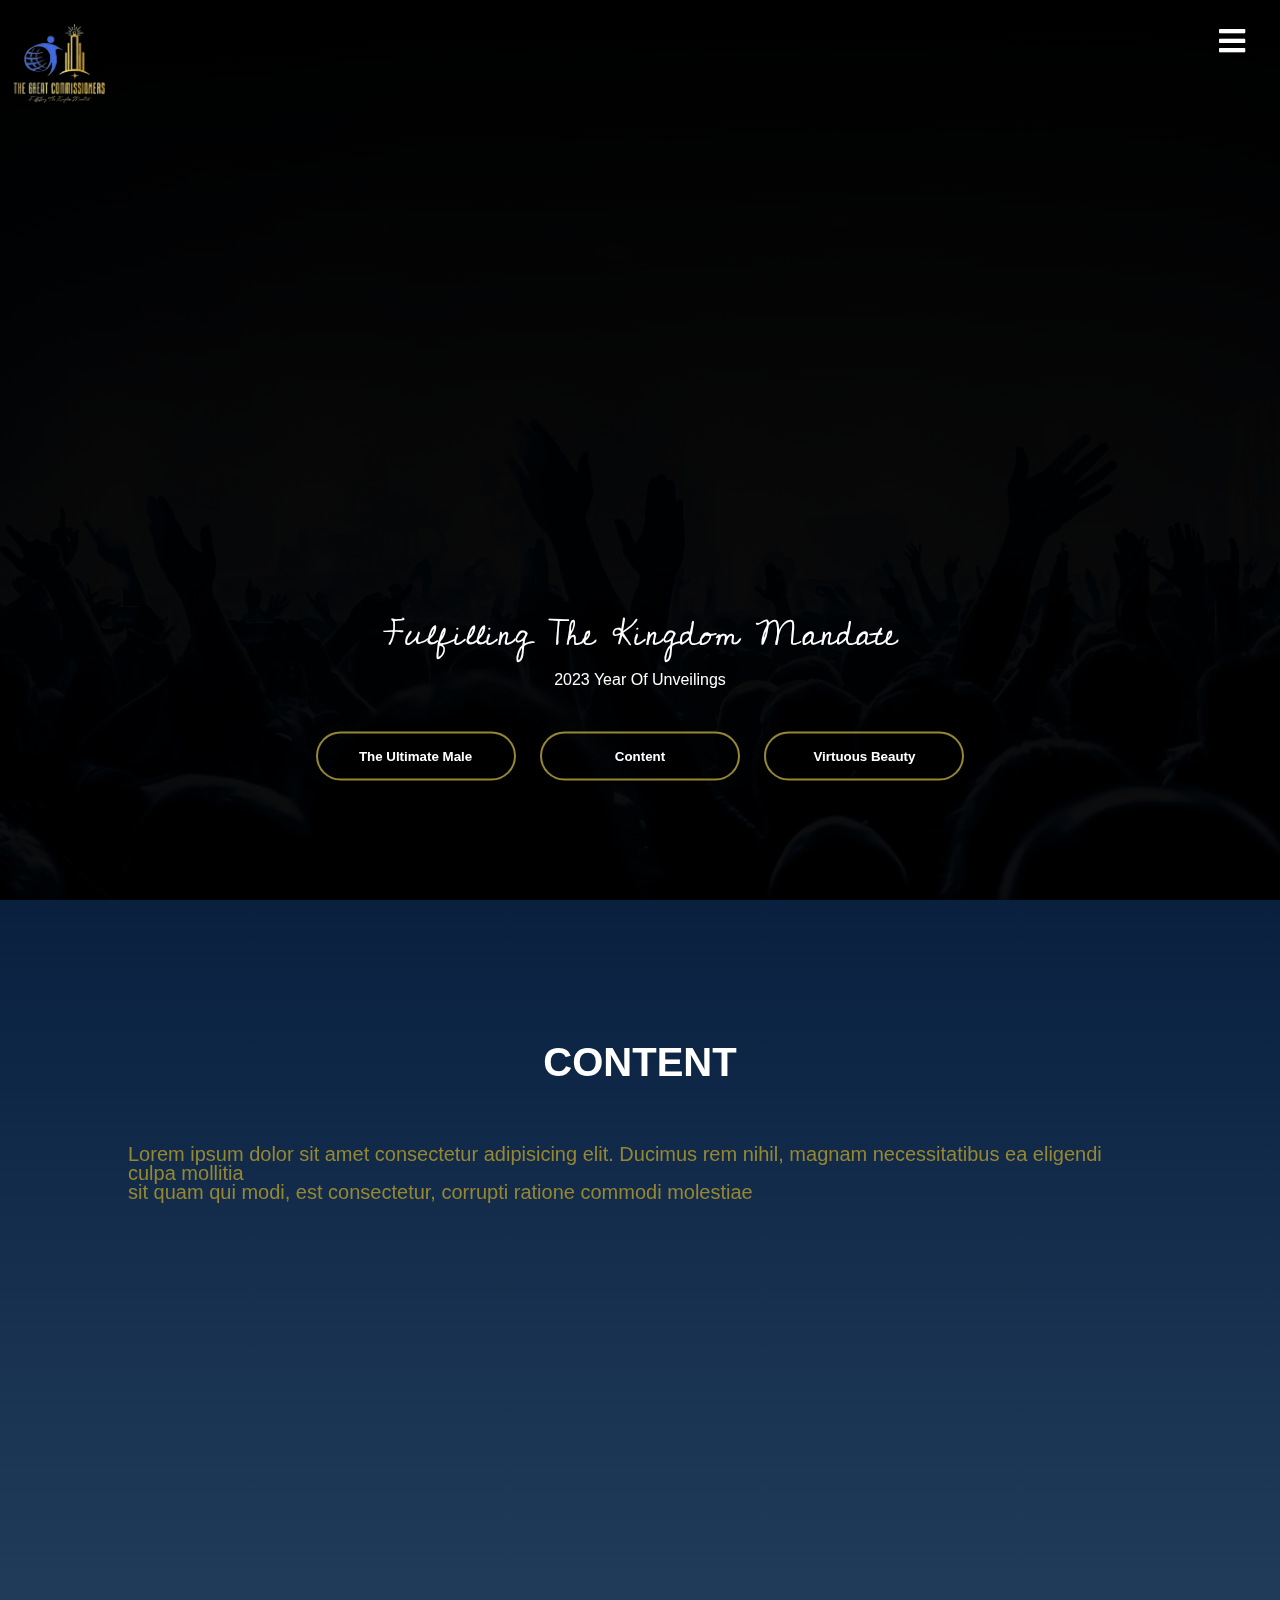
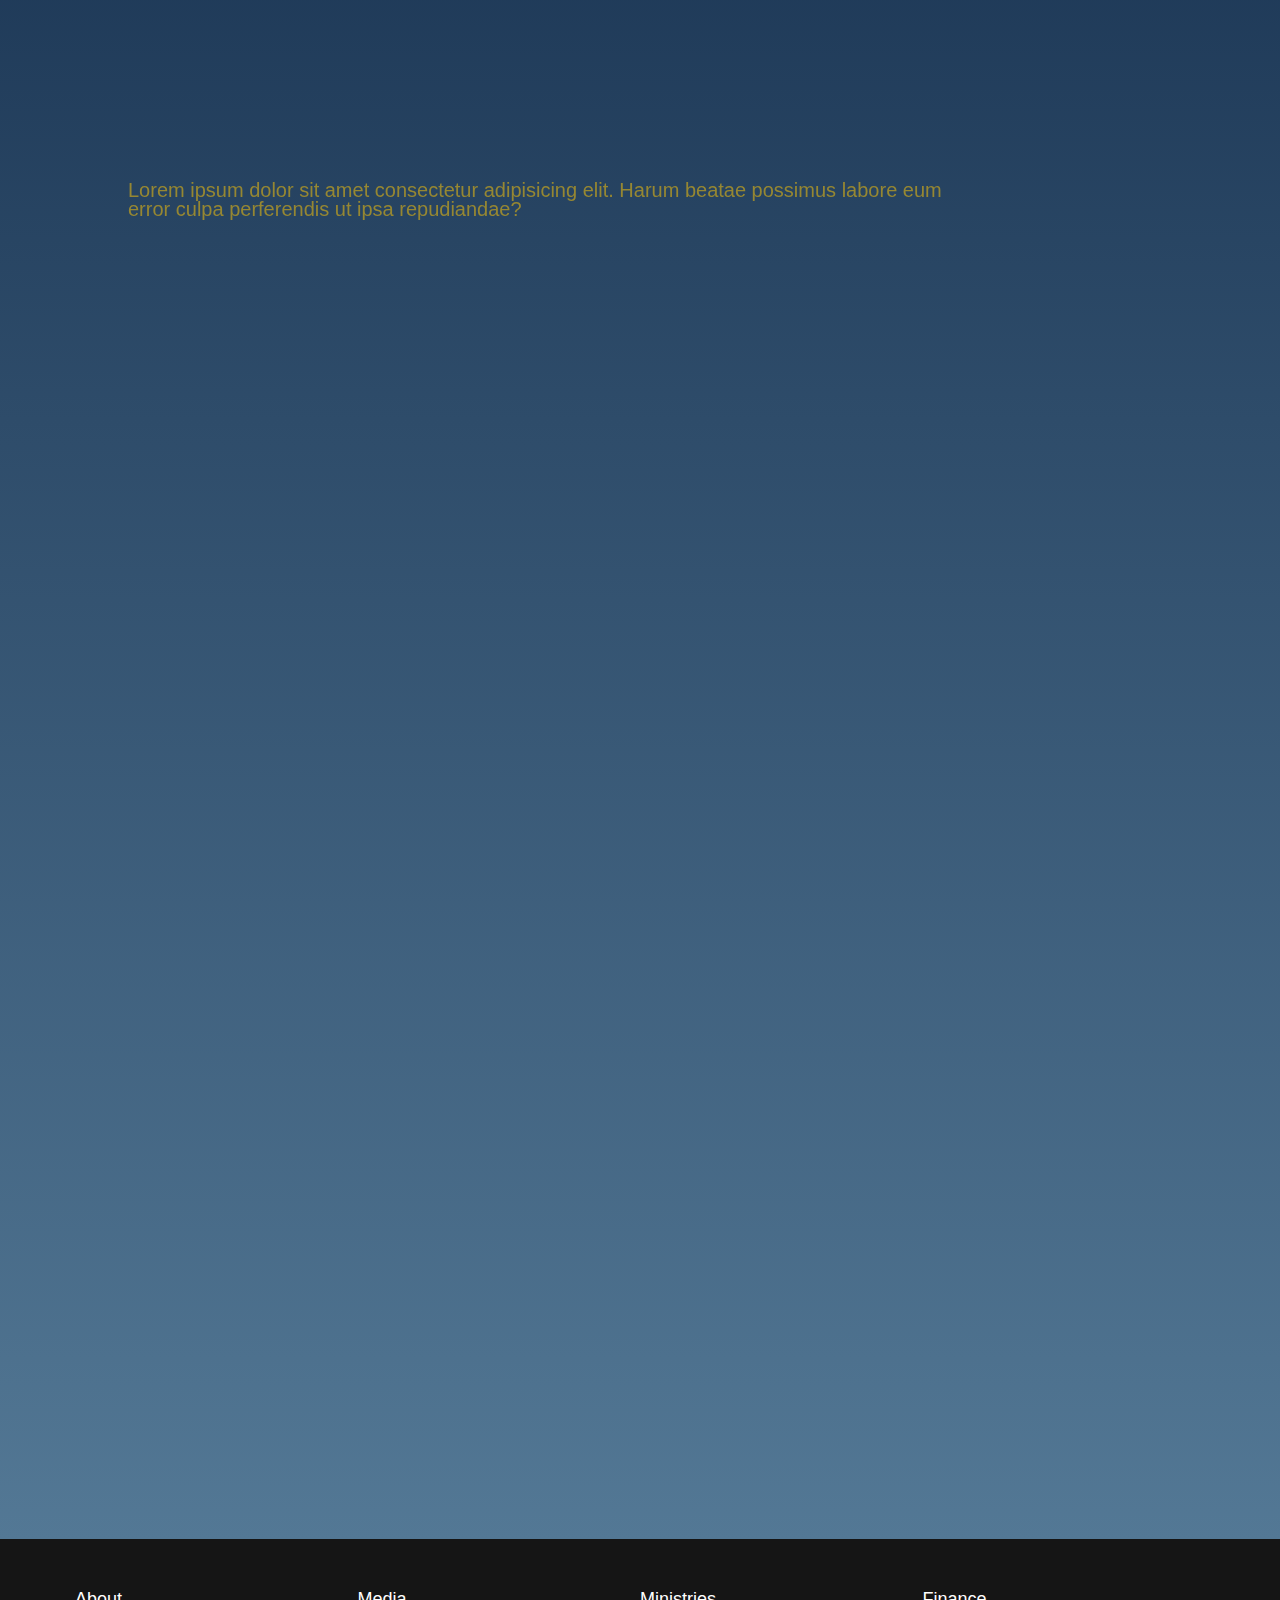
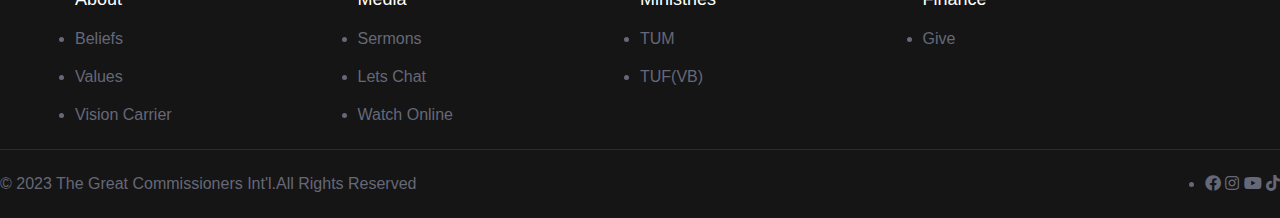
<file: index.html>
<!DOCTYPE html>
<html lang="en">
	<head>
		<meta charset="UTF-8" />
		<meta
			name="viewport"
			content="width=device-width, user-scalable=no, initial-scale=1.0, maximum-scale=1.0, minimum-scale=1.0"
		/>
		<meta http-equiv="X-UA-Compatible" content="ie=edge" />
		<title>The Great Commissioners Int'l</title>
		<link
			rel="stylesheet"
			href="https://cdnjs.cloudflare.com/ajax/libs/font-awesome/5.10.2/css/all.css"
		/>
		<link rel="stylesheet" href="styles.css" />
		<link href="https://fonts.googleapis.com/css2?family=Cedarville+Cursive&display=swap" rel="stylesheet">
		<link href="https://fonts.googleapis.com/css2?family=Cedarville+Cursive&family=Roboto:wght@300&display=swap" rel="stylesheet">	
	</head>
	<body>
		<header>
            <div class="hamburger">
				<i class="fas fa-bars"></i>
			</div>
			<nav class="nav">
				<ul class="nav-list">
					<li class="nav-item">
						<a class="nav-link current" href="#home">
							<span class="eyecon"><i class="fas fa-home"></i></span> Home
						</a>
					</li>
					<li class="nav-item">
						<a class="nav-link" href="about.html">
							<span class="eyecon"><i class="fas fa-address-card"></i></span> About
						</a>
					</li>
					<li class="nav-item">
						<a class="nav-link" href="GenM.html">
							<span class="eyecon"><i class='fa fa-male' style='color:#998b33'></i></span> Manji Mubita
						</a>
					</li>
					<li class="nav-item">
						<a class="nav-link" href="#gallery">
							<span class="eyecon"><i class='fa fa-image' style='color: white'></i></i></span> Content
						</a>
					</li>
					<li class="nav-item">
						<a class="nav-link" href="#">
							<span class="eyecon"><i class='fas fa-money-check-alt'></i></span> Partner
						</a>
					</li>
					<li class="nav-item">
						<a class="nav-link" href="ResContact.html">
							<span class="eyecon"><i class="fas fa-envelope"></i></span>  Contact
						</a>
					</li>
					
					
				</ul>
			</nav>
		</header>
			
		
<main>
	<div class="zoom">
				<!-- Main content simulation -->
			
				<img src="logo.png" class="logo">
		<section id="home">
			<div class="text">
				<p class="one">Fulfilling The Kingdom Mandate </p>
				<p>2023 Year Of Unveilings</p>
			
				<div>
					<button onclick="document.location='TUM.html'" type="button"> <span class="three"></span> The Ultimate Male</button>
					<button onclick="document.location='#gallery'" type="button"> <span class="three"></span> Content</button>
					<button onclick="document.location='VB.html'" type="button"> <span class="three"></span> Virtuous Beauty</button>
				</div>
			</div>
		</section>
						
		<section id="gallery">
			<div class="Gallery">
				<h1>CONTENT</h1>
				<p>Lorem ipsum dolor sit amet consectetur adipisicing elit. Ducimus rem nihil, magnam necessitatibus ea eligendi culpa mollitia <br> sit quam qui modi, est consectetur, corrupti ratione commodi molestiae </p>
				<div class="row">
					<div class="col">
						<div class="first-m">
							<iframe width="100%" height="100%" src="https://www.youtube.com/embed/ZSRsNsVgYYg" title="YouTube video player" frameborder="0" allow="accelerometer; autoplay; clipboard-write; encrypted-media; gyroscope; picture-in-picture; web-share" allowfullscreen></iframe>
							<p>Lorem ipsum dolor sit amet consectetur adipisicing elit. Harum beatae possimus labore eum <br> error culpa perferendis ut ipsa repudiandae? </p>
						</div>
						<p>Lorem ipsum dolor sit amet consectetur adipisicing elit. Harum beatae possimus labore eum <br> error culpa perferendis ut ipsa repudiandae? </p>
						
						<div class="second-m">
							<iframe width="100%" height="100%" src="https://www.youtube.com/embed/Rv_IBsKyOYw" title="YouTube video player" frameborder="0" allow="accelerometer; autoplay; clipboard-write; encrypted-media; gyroscope; picture-in-picture; web-share" allowfullscreen></iframe> 
							<p>Lorem ipsum dolor sit amet consectetur adipisicing elit. Harum beatae possimus labore eum <br> error culpa perferendis ut ipsa repudiandae? </p>
						</div>
						<div class="third-m">
							<iframe width="100%" height="100%" src="https://www.youtube.com/embed/Hd9tVRfT8n0" title="YouTube video player" frameborder="0" allow="accelerometer; autoplay; clipboard-write; encrypted-media; gyroscope; picture-in-picture; web-share" allowfullscreen></iframe>
							<p>Lorem ipsum dolor sit amet consectetur adipisicing elit. Harum beatae possimus labore eum <br> error culpa perferendis ut ipsa repudiandae? </p>
						</div>
					</div>
				</div>
					
				
			</div>
		</section>
			
	</div>
	<footer class="footer">
		<div class="footer_container">
			<div class="footer-top">
				<div>
					<h6 class="footer-title">About</h6>
					<ul class="footer-list">
						<li class="footer-list-item">
							<a href="" class="footer-list-link">Beliefs</a>
						</li>
						<li class="footer-list-item">
							<a href="" class="footer-list-link"> Values</a>
						</li>
						<li class="footer-list-item">
							<a href="" class="footer-list-link"> Vision Carrier</a>
						</li>
					</ul>
				</div>
				<div>
					<h6 class="footer-title">Media</h6>
					<ul class="footer-list">
						<li class="footer-list-item">
							<a href="" class="footer-list-link">Sermons</a>
						</li>
						<li class="footer-list-item">
							<a href="" class="footer-list-link"> Lets Chat</a>
						</li>
						<li class="footer-list-item">
							<a href="" class="footer-list-link"> Watch Online</a>
						</li>
					</ul>
				</div>
				<div>
					<h6 class="footer-title">Ministries</h6>
					<ul class="footer-list">
						<li class="footer-list-item">
							<a href="" class="footer-list-link">TUM</a>
						</li>
						<li class="footer-list-item">
							<a href="" class="footer-list-link"> TUF(VB)</a>
						</li>
					</ul>
				</div>
				<div>
					<h6 class="footer-title">Finance</h6>
					<ul class="footer-list">
						<li class="footer-list-item">
							<a href="" class="footer-list-link">Give </a>
						</li>
					</ul>
				</div>
			</div>
		</div>
		<hr class="footer-divider">
		<div class="footer-bottom">
			<span class="copyright">&copy; 2023 The Great Commissioners Int'l.All Rights Reserved</span>
			<ul class="footer-list footer-list-bottom">
				<li class="footer-list-item">
					<a href="#" class="footer-list-link">
						<i class="fab fa-facebook logos"></i>
						<i class="fab fa-instagram logos"></i>
						<i class="fab fa-youtube logos"></i>
						<i class="fab fa-tiktok logos"></i>
					</a>
				</li>
			</ul>

		</div>
	</footer>				  
</main>
					   
					


                
				<!-- Main content simulation end -->
	
		
		<script src="script.js"></script>
	</body>
</html>
</file>
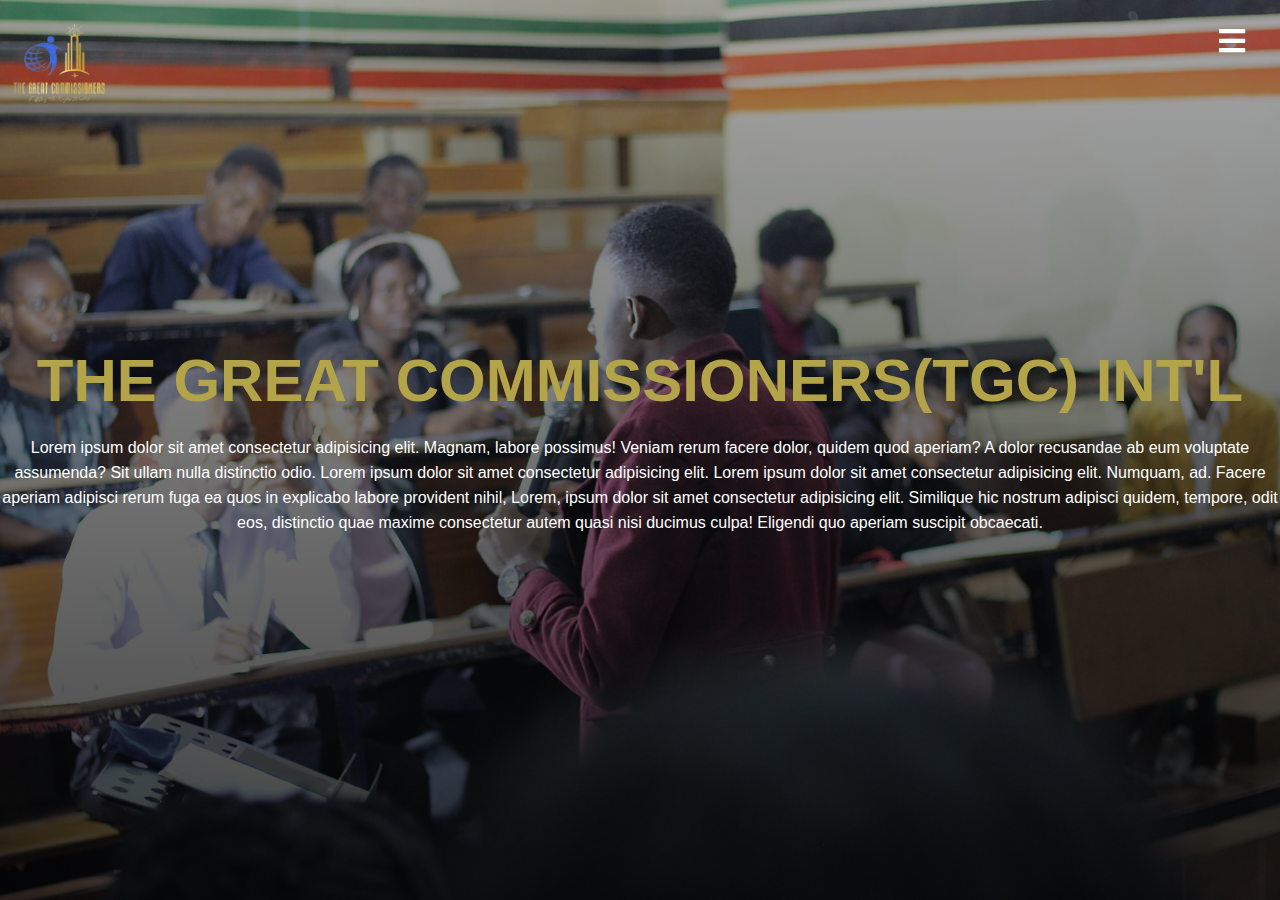
<file: about.html>
<!DOCTYPE html>
<html lang="en">
<head>
    <meta charset="UTF-8">
    <meta http-equiv="X-UA-Compatible" content="IE=edge">
    <meta name="viewport" content="width=device-width, initial-scale=1.0">
    <title>About TGC</title>
    <link
			rel="stylesheet"
			href="https://cdnjs.cloudflare.com/ajax/libs/font-awesome/5.10.2/css/all.css"
		/>
    <link rel="stylesheet" href="about.css">
</head>
<body>
    <header>
        <header>
            <div class="hamburger">
				<i class="fas fa-bars"></i>
			</div>
			<nav class="nav">
				<ul class="nav-list">
					<li class="nav-item">
						<a class="nav-link current" href="index.html#home">
							<span><i class="fas fa-home"></i></span> Home
						</a>
					</li>
					<li class="nav-item">
						<a class="nav-link" href="about.html">
							<span><i class="fas fa-address-card"></i></span> About
						</a>
					</li>
					<li class="nav-item">
						<a class="nav-link" href="GenM.html">
							<span><i class='fa fa-male' style='color:#998b33'></i></span> General Manji
						</a>
					</li>
					<li class="nav-item">
						<a class="nav-link" href="index.html#gallery">
							<span><i class='fa fa-image' style='color: white'></i></i></span> Content
						</a>
					</li>
					<li class="nav-item">
						<a class="nav-link" href="#">
							<span><i class='fas fa-money-check-alt'></i></span> Partner
						</a>
					</li>
					<li class="nav-item">
						<a class="nav-link" href="ResContact.html">
							<span><i class="fas fa-envelope"></i></span>  Contact
						</a>
					</li>
					
				</ul>
			</nav>
		</header>
		<img src="logo.png" class="logo">

    </div>
    <section class="tum">
        <div class="content">
            <h1> The Great Commissioners(TGC) Int'l</h1>
            <p>Lorem ipsum dolor sit amet consectetur adipisicing elit. Magnam, labore possimus! Veniam rerum facere dolor, quidem quod aperiam? A dolor recusandae ab eum voluptate assumenda? Sit ullam nulla distinctio odio.
                Lorem ipsum dolor sit amet consectetur adipisicing elit. Lorem ipsum dolor sit amet consectetur adipisicing elit. Numquam, ad. Facere aperiam adipisci rerum fuga ea quos in explicabo labore provident nihil, Lorem, ipsum dolor sit amet consectetur adipisicing elit. Similique hic nostrum adipisci quidem, tempore, odit eos, distinctio quae maxime consectetur autem quasi nisi ducimus culpa! Eligendi quo aperiam suscipit obcaecati. 
            </p>
            
        </div>   
    </section>
    
                <script src="script.js"></script>
</body>                      
</html>
</file>
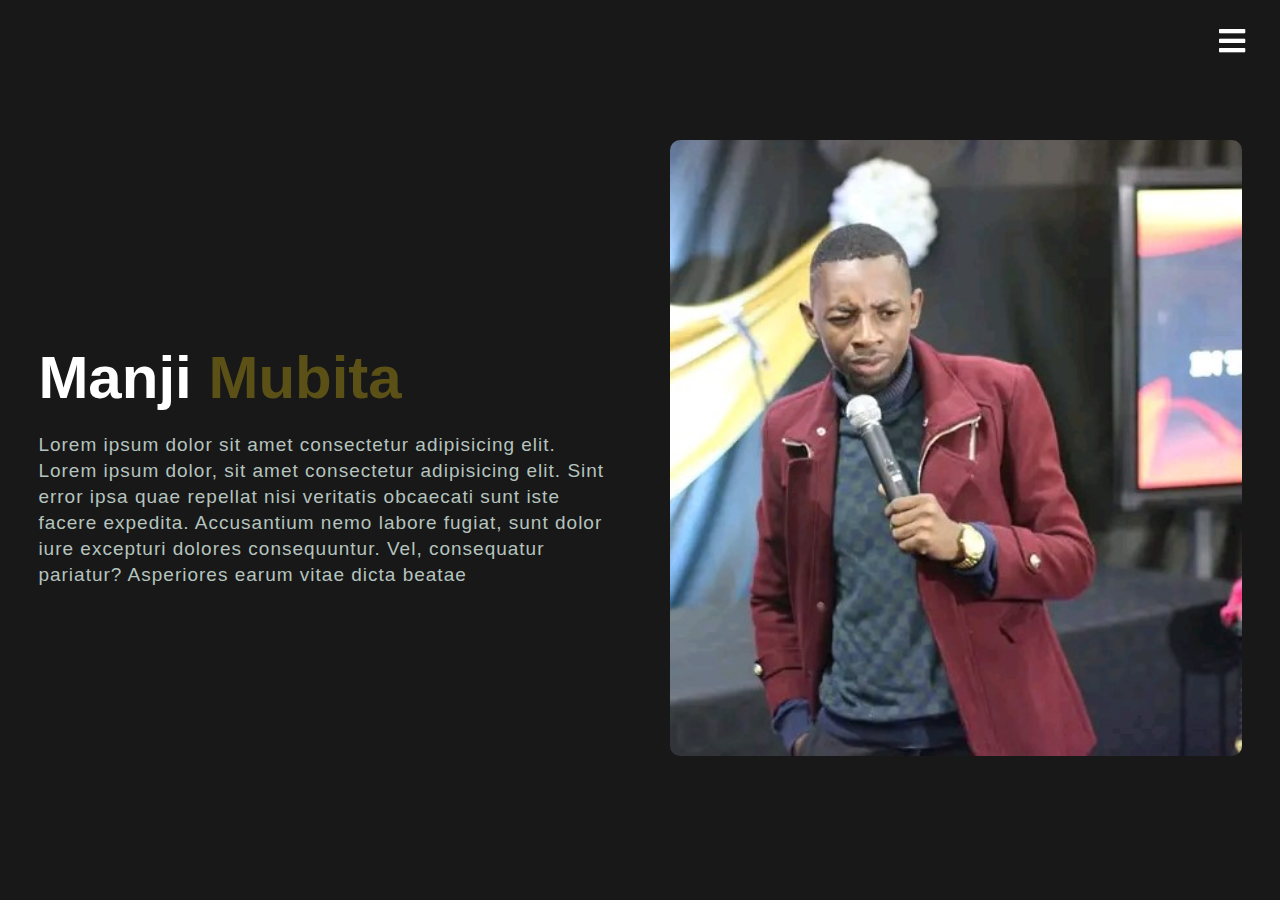
<file: GenM.html>
<!DOCTYPE html>
<html lang="en">
<head>
    <meta charset="UTF-8">
    <meta http-equiv="X-UA-Compatible" content="IE=edge">
    <meta name="viewport" content="width=device-width, initial-scale=1.0">
    <title>Manji Mubita</title>
    <link
			rel="stylesheet"
			href="https://cdnjs.cloudflare.com/ajax/libs/font-awesome/5.10.2/css/all.css"
		/>
    <link rel="stylesheet" href="Gstyles.css">
</head>
<body>
    <header>
        <div class="hamburger">
            <i class="fas fa-bars"></i>
        </div>
        <nav class="nav">
            <ul class="nav-list">
                <li class="nav-item">
                    <a class="nav-link current" href="index.html#home">
                        <span><i class="fas fa-home"></i></span> Home
                    </a>
                </li>
                <li class="nav-item">
                    <a class="nav-link" href="about.html">
                        <span><i class="fas fa-address-card"></i></span> About
                    </a>
                </li>
                <li class="nav-item">
                    <a class="nav-link" href="GenM.html">
                        <span><i class='fa fa-male' style='color:#998b33'></i></span> General Manji
                    </a>
                </li>
                <li class="nav-item">
                    <a class="nav-link" href="index.html#gallery">
                        <span><i class='fa fa-image' style='color: white'></i></i></span> Content
                    </a>
                </li>
                <li class="nav-item">
                    <a class="nav-link" href="#">
                        <span><i class='fas fa-money-check-alt'></i></span> Partner
                    </a>
                </li>
                <li class="nav-item">
                    <a class="nav-link" href="ResContact.html">
                        <span><i class="fas fa-envelope"></i></span>  Contact
                    </a>
                </li>
                
            </ul>
        </nav>
    </header>
    <script src="script.js"></script>
    
    <section class="contact">
        <div class="contact-form">
            <h1> Manji <span class="mubs">Mubita</span></h1>
            <p>Lorem ipsum dolor sit amet consectetur adipisicing elit. Lorem ipsum dolor, sit amet consectetur adipisicing elit. Sint error ipsa quae repellat nisi veritatis obcaecati sunt iste facere expedita. Accusantium nemo labore fugiat, sunt dolor iure excepturi dolores consequuntur. Vel, consequatur pariatur? Asperiores earum vitae dicta beatae </p>
           
        </div>

        <div class="gen-img">
            <img src="main.jpg" alt="">

        </div>
    </section>
   
    
</body>
</html>
</file>
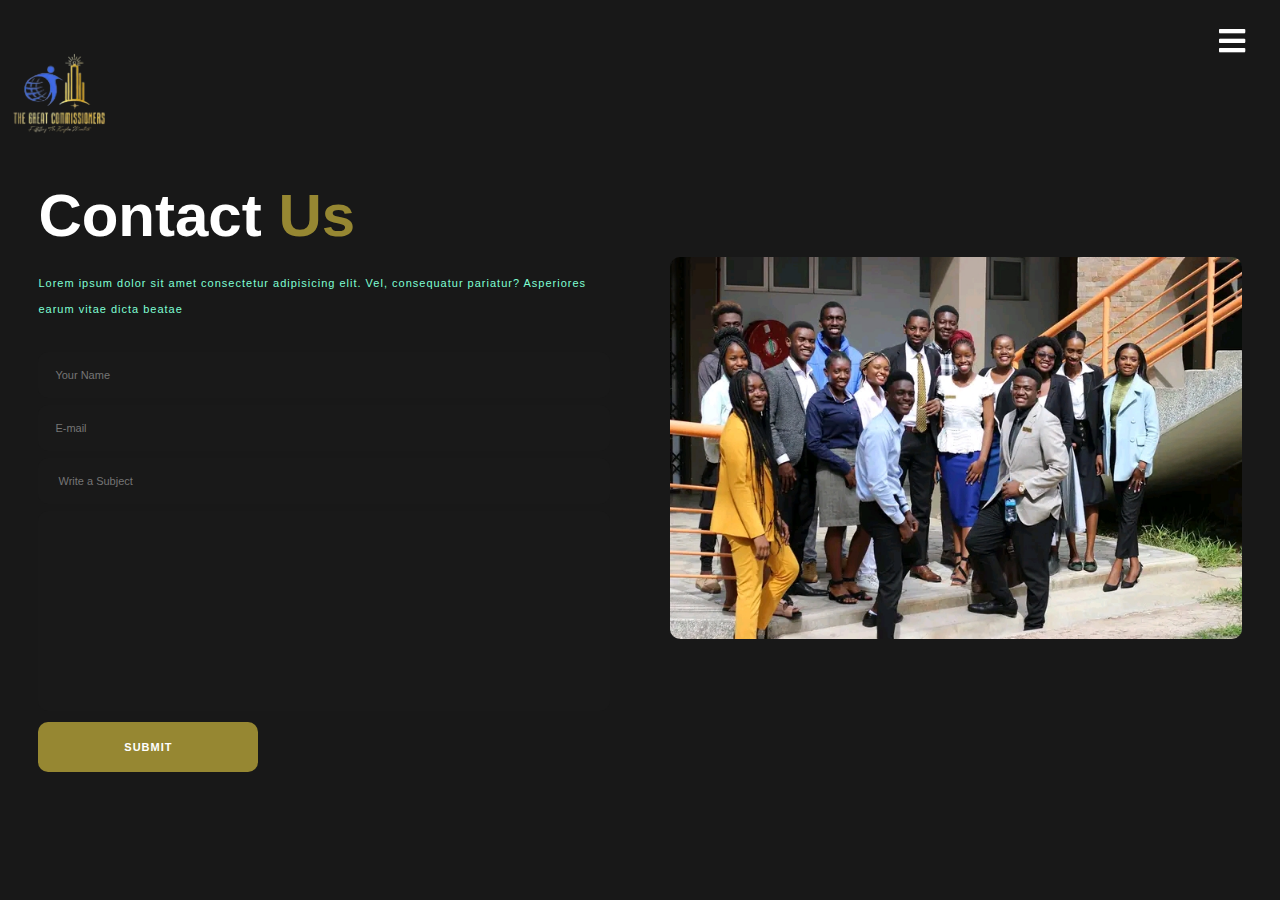
<file: ResContact.html>
<!DOCTYPE html>
<html lang="en">
<head>
    <meta charset="UTF-8">
    <meta http-equiv="X-UA-Compatible" content="IE=edge">
    <meta name="viewport" content="width=device-width, initial-scale=1.0">
    <title>Contact The Great Commissioners Int'l</title>
    <link  rel="stylesheet"
			href="https://cdnjs.cloudflare.com/ajax/libs/font-awesome/5.10.2/css/all.css">
    <link rel="stylesheet" href="ResContact_styles.css">
</head>
<body>
    <header>
        <div class="hamburger">
            <i class="fas fa-bars"></i>
        </div>
        <nav class="nav">
            <ul class="nav-list">
                <li class="nav-item">
                    <a class="nav-link current" href="index.html#home.html">
                        <span><i class="fas fa-home"></i></span> Home
                    </a>
                </li>
                <li class="nav-item">
                    <a class="nav-link" href="about.html">
                        <span><i class="fas fa-address-card"></i></span> About
                    </a>
                </li>
                <li class="nav-item">
                    <a class="nav-link" href="GenM.html">
                        <span><i class='fa fa-male' style='color:#998b33'></i></span> General Manji
                    </a>
                </li>
                <li class="nav-item">
                    <a class="nav-link" href="index.html#gallery">
                        <span><i class='fa fa-image' style='color: white'></i></i></span> Content
                    </a>
                </li>
                <li class="nav-item">
                    <a class="nav-link" href="#">
                        <span><i class='fas fa-money-check-alt'></i></span> Partner
                    </a>
                </li>
                <li class="nav-item">
                    <a class="nav-link" href="ResContact.html">
                        <span><i class="fas fa-envelope"></i></span>  Contact
                    </a>
                </li>
                
            </ul>
        </nav>
    </header>
    <img src="logo.png" class="logo">
    <script src="script.js"></script>
    
    <section class="contact">
        <div class="contact-form">
            <h1> Contact <span class="us">Us</span></h1>
            <p>Lorem ipsum dolor sit amet consectetur adipisicing elit. Vel, consequatur pariatur? Asperiores earum vitae dicta beatae </p>
            <form action="">
                <input type="" placeholder="Your Name" required>
                <input type="email" name="email" id=""  placeholder="E-mail" required>
                <input type="" placeholder=" Write a Subject" required>
                <textarea name="" id="" cols="30" rows="10" placeholder="Your Message" required>

                </textarea>
                <input type="Submit" name="" value="Submit" class="btn">
            </form>
        </div>

        <div class="contact-img">
            <img src="TEAMPIC.jpg" alt="">

        </div>
    </section>
   
    
</body>
</html>
</file>
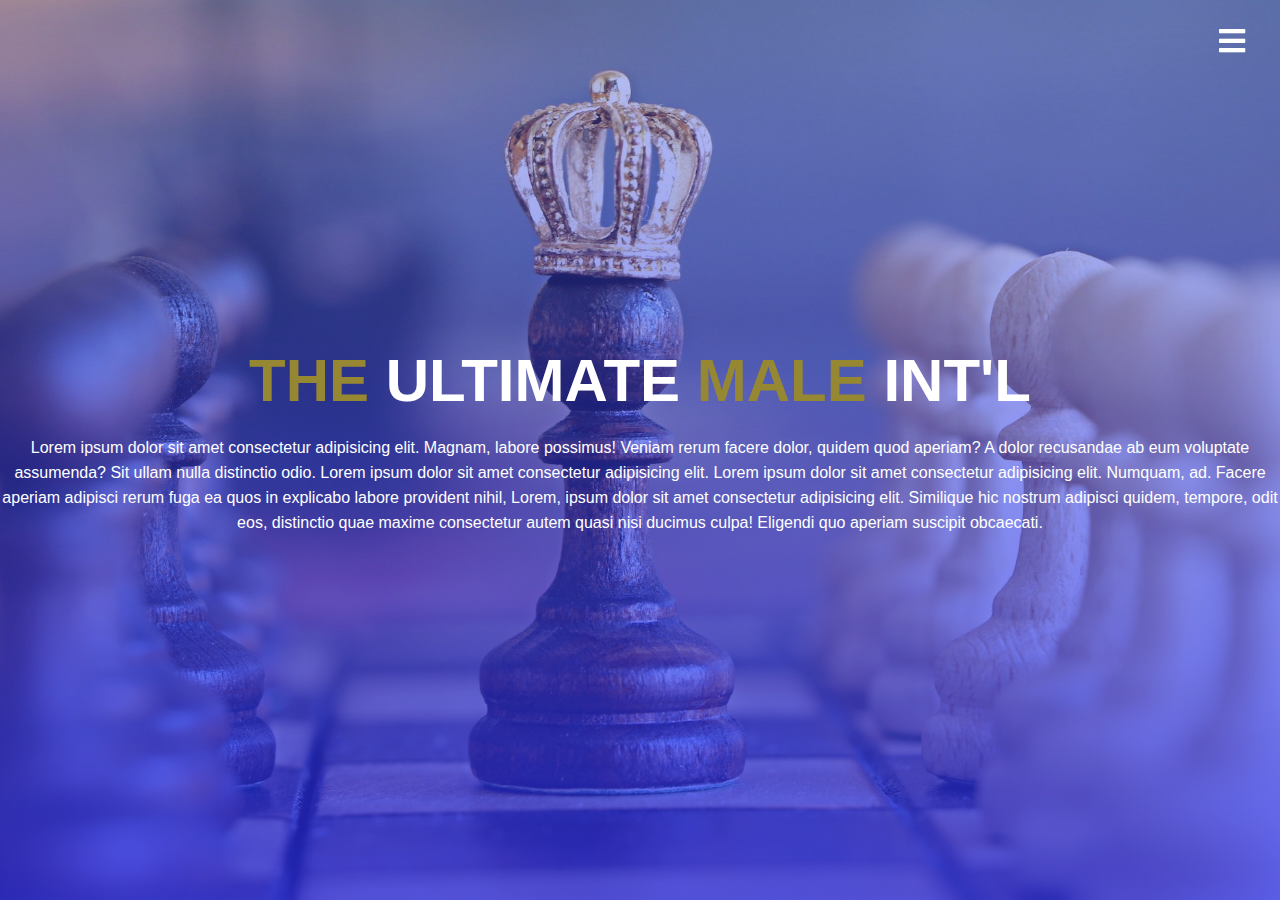
<file: TUM.html>
<!DOCTYPE html>
<html lang="en">
<head>
    <meta charset="UTF-8">
    <meta http-equiv="X-UA-Compatible" content="IE=edge">
    <meta name="viewport" content="width=device-width, initial-scale=1.0">
    <title>The Ultimate Male International</title>
    <link
			rel="stylesheet"
			href="https://cdnjs.cloudflare.com/ajax/libs/font-awesome/5.10.2/css/all.css"
		/>
    <link rel="stylesheet" href="tum_styles.css">
</head>
<body>
    <header>
        <header>
            <div class="hamburger">
				<i class="fas fa-bars"></i>
			</div>
			<nav class="nav">
				<ul class="nav-list">
					<li class="nav-item">
						<a class="nav-link current" href="index.html#home">
							<span><i class="fas fa-home"></i></span> Home
						</a>
					</li>
					<li class="nav-item">
						<a class="nav-link" href="about.html">
							<span><i class="fas fa-address-card"></i></span> About
						</a>
					</li>
					<li class="nav-item">
						<a class="nav-link" href="GenM.html">
							<span><i class='fa fa-male' style='color:#998b33'></i></span> General Manji
						</a>
					</li>
					<li class="nav-item">
						<a class="nav-link" href="index.html#gallery">
							<span><i class='fa fa-image' style='color: white'></i></i></span> Content
						</a>
					</li>
					<li class="nav-item">
						<a class="nav-link" href="#">
							<span><i class='fas fa-money-check-alt'></i></span> Partner
						</a>
					</li>
					<li class="nav-item">
						<a class="nav-link" href="ResContact.html">
							<span><i class="fas fa-envelope"></i></span>  Contact
						</a>
					</li>
					
				</ul>
			</nav>
		</header>
    

    </div>
    <section class="tum">
        <div class="content">
            <h1> <span class="maletext">THE</span> ULTIMATE <span class="maletext">MALE</span> INT'L</h1>
            <p>Lorem ipsum dolor sit amet consectetur adipisicing elit. Magnam, labore possimus! Veniam rerum facere dolor, quidem quod aperiam? A dolor recusandae ab eum voluptate assumenda? Sit ullam nulla distinctio odio.
                Lorem ipsum dolor sit amet consectetur adipisicing elit. Lorem ipsum dolor sit amet consectetur adipisicing elit. Numquam, ad. Facere aperiam adipisci rerum fuga ea quos in explicabo labore provident nihil, Lorem, ipsum dolor sit amet consectetur adipisicing elit. Similique hic nostrum adipisci quidem, tempore, odit eos, distinctio quae maxime consectetur autem quasi nisi ducimus culpa! Eligendi quo aperiam suscipit obcaecati. 
            </p>
		
            
        </div>   
    </section>
    
                <script src="script.js"></script>
</body>                      
</html>
</file>
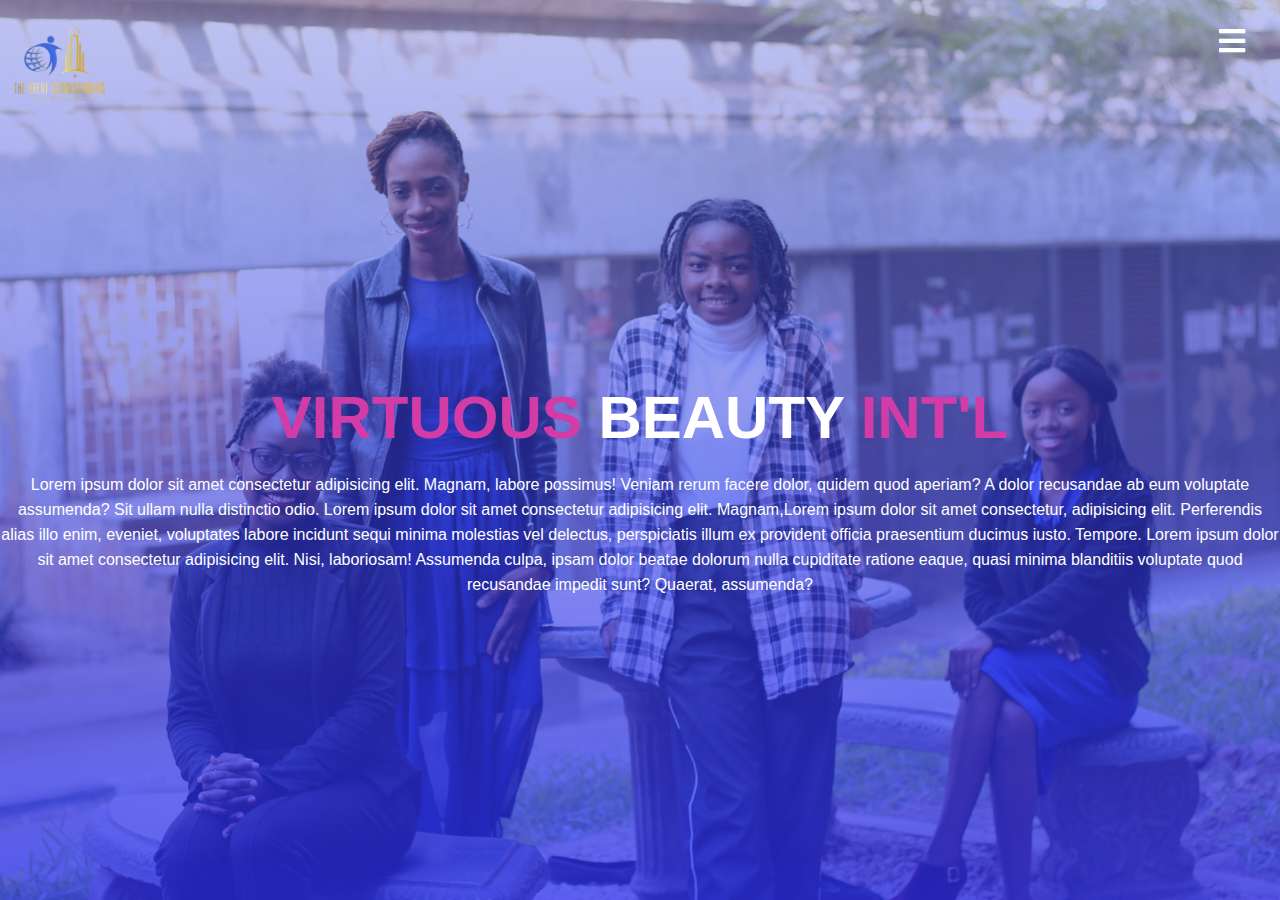
<file: VB.html>
<!DOCTYPE html>
<html lang="en">
<head>
    <meta charset="UTF-8">
    <meta http-equiv="X-UA-Compatible" content="IE=edge">
    <meta name="viewport" content="width=device-width, initial-scale=1.0">
    <title>Virtuous Beauty International</title>
    <link
			rel="stylesheet"
			href="https://cdnjs.cloudflare.com/ajax/libs/font-awesome/5.10.2/css/all.css"
		/>
    <link rel="stylesheet" href="VB-styles.css">
</head>
    <body>
        <header>
            <header>
                <div class="hamburger">
                    <i class="fas fa-bars"></i>
                </div>
                <nav class="nav">
                    <ul class="nav-list">
                        <li class="nav-item">
                            <a class="nav-link current" href="index.html#home">
                                <span><i class="fas fa-home"></i></span> Home
                            </a>
                        </li>
                        <li class="nav-item">
                            <a class="nav-link" href="about.html">
                                <span><i class="fas fa-address-card"></i></span> About
                            </a>
                        </li>
                        <li class="nav-item">
                            <a class="nav-link" href="GenM.html">
                                <span><i class='fa fa-male' style='color:#998b33'></i></span> General Manji
                            </a>
                        </li>
                        <li class="nav-item">
                            <a class="nav-link" href="index.html#gallery">
                                <span><i class='fa fa-image' style='color: white'></i></i></span> Content
                            </a>
                        </li>
                        <li class="nav-item">
                            <a class="nav-link" href="#">
                                <span><i class='fas fa-money-check-alt'></i></span> Partner
                            </a>
                        </li>
                        <li class="nav-item">
                            <a class="nav-link" href="ResContact.html">
                                <span><i class="fas fa-envelope"></i></span>  Contact
                            </a>
                        </li>
                        
                    </ul>
                </nav>
            </header>
            <img src="logo.png" class="logo">
    
    <script src="script.js"></script>

    <div class="content">
        <h1>VIRTUOUS <span class="buty">BEAUTY</span> INT'L</h1>
        <P>Lorem ipsum dolor sit amet consectetur adipisicing elit. Magnam, labore possimus! Veniam rerum facere dolor, quidem quod aperiam? A dolor recusandae ab eum voluptate assumenda? Sit ullam nulla distinctio odio.
            Lorem ipsum dolor sit amet consectetur adipisicing elit. Magnam,Lorem ipsum dolor sit amet consectetur, adipisicing elit. Perferendis alias illo enim, eveniet, voluptates labore incidunt sequi minima molestias vel delectus, perspiciatis illum ex provident officia praesentium ducimus iusto. Tempore. 
            Lorem ipsum dolor sit amet consectetur adipisicing elit. Nisi, laboriosam! Assumenda culpa, ipsam dolor beatae dolorum nulla cupiditate ratione eaque, quasi minima blanditiis voluptate quod recusandae impedit sunt? Quaerat, assumenda?
        </p>
        
    </div>     
    
</body>
</html>
</file>
<file: styles.css>
*,
*::before,
*::after {
	margin: 0;
	padding: 0;
	box-sizing: border-box;
}
html {
	font-size: 62.5%;
}
body {
	font-family:  sans-serif;
	font-size: 1.6rem;
	color: #fff;
	pointer-events: none;
}
a {
	text-decoration: none;
	color: inherit;
}
/* General styles end*/

.hamburger {
	position: fixed;
	top: 2rem;
	right: 3rem;
	z-index: 9999;
	font-size: 3rem;
	padding: 0.5rem;
	cursor: pointer;
	pointer-events: all;
}
header::after {
	content: '';
	position: fixed;
	inset: 0;
	z-index: 999;
	background: rgba(0, 0, 0, 0.4);
	opacity: 0;
	transition: opacity 0.5s 0.25s;
}
.active header::after {
	transform: translate(0, 0);
	opacity: 1;
	transition: opacity 0.6s;
}
.nav {
	position: fixed;
	inset: 0 auto 0 0;
	z-index: 1000;
	width: 28rem;
	background-color: #1a1d24;
	padding: 1.6rem;
	transform: translateX(-29rem);
	transition: transform 0.6s cubic-bezier(0.95, 0.05, 0.795, 0.035);
	pointer-events: all;
}
.active .nav {
	transform: translateX(0);
}
.nav-list {
	list-style: none;
}
.nav-item {
	position: relative;
}
.nav-item::before {
	content: '';
	position: absolute;
	left: 0;
	bottom: 0;
	width: 100%;
	height: 1px;
	background-color: #18e0b5;
}
.nav-link {
	display: block;
	text-transform: uppercase;
	line-height: 6rem;
	letter-spacing: 3px;
	opacity: 0.75;
	transition: opacity 0.25s;
}
.nav-link.current {
	color: #fff;
	opacity: 1;
}
.nav-link:hover {
	opacity: 1;
}
.nav-link span {
	font-size: 2rem;
	margin-right: 1rem;
}

.logo{
    width: 120px;
	position: fixed;
	cursor: pointer;
}
main {
	perspective: 1000px;
	pointer-events: all;
}
.zoom {
	transform-style: preserve-3d;
	transition: transform 0.5s cubic-bezier(0.95, 0.05, 0.795, 0.035);
	width: 100%;
}
.active .zoom {
	transform: translate3d(0, 0, -25rem);
}
/* Main content  */
.samples{
	width: 100%;
	
}
.container{
    scroll-snap-type: y mandatory;
    overflow-y: scroll;
    height: 100vh;
}
section{
    height: 100vh;
    display: flex;
    align-items: center;
    justify-content: center;
    scroll-snap-align: start
}
#home{
	background-image:
	linear-gradient(to bottom, rgb(0, 0, 0),rgba(0, 0, 0, 0.945)),  url('bg_image-1.jpg');
}
#gallery{
    background: linear-gradient(to bottom, #09203F,#537895), url('#');
	height: 100%;
	justify-content: center;
}



	.text{
		width: 100%;
		position: relative;
		top: 50%;
		transform: translateY(-50%);
		text-align: center;
		color: rgb(150, 135, 50);
		margin-bottom: 450px;
	}
	
	.text p{
		margin: 20px auto;
		font-weight: 100;
		line-height: 25px;
		color: white;
	}
	.one{
		font-size:35px;
		font-family: 'Cedarville Cursive', cursive;
		font-weight: lighter;
	}


	
	/* the 3 buttons*/
    button{
        width: 200px;
        padding: 15px 0;
        text-align: center;
        margin: 20px 10px;
        border-radius: 25px;
        font-weight: bold;
        border: 2px solid rgb(150, 135, 50);
        background: transparent;
        color: white;
        cursor: pointer;
        position: relative;
        overflow: hidden;
    }
    .three{
        background: rgb(150, 135, 50);
        height: 100%;
        width: 0;
        border-radius: 25px;
        position: absolute;
        left: 0;
        bottom: 0;
        z-index: -1;
        transition: 0.8s;
    }
    button:hover .three{
        width: 100%;

    }
    button:hover{
        border: none;
    }
	/* Content*/ 
	.Gallery{
		width:80% ;
		margin: 80px auto;
	}
	.Gallery h1{
		padding: 60px 0;
		color: #fff;
		text-align: center;
		font-size: 4rem; 
	}
	
	.first-m{
		width: 100%;
		height: 550px;
		margin: auto;
		position: relative;
		border: 0 solid #e5e7eb;
		border-radius: 16px;
		overflow: hidden;
		margin-bottom: 9px;
	
	}
	.second-m{
		width: 100%;
		height: 550px;
		margin: auto;
		position: relative;
		border: 0 solid #e5e7eb;
		border-radius: 16px;
		overflow: hidden;
		margin-top: 10px;
		margin-bottom: 60px;
	}
	.third-m{
		width: 100%;
		height: 550px;
		margin: auto;
		position: relative;
		border: 0 solid #e5e7eb;
		border-radius: 16px;
		overflow: hidden;
		margin-bottom: 60px;
	}
#gallery .Gallery p{
	color:  rgb(150, 135, 50);
	line-height: 1.9rem;
	font-size: 2rem;
	margin-bottom: 20px;
}
/* The Socials*/

/* Footer*/
.footer{
	padding-block: 50px;
	padding-bottom: 25px;
	background-color: #151515;
	color: #666878;
}
.footer_container{
	max-width: 1160px;
	margin: auto;
	padding: 0 15px;
}
.footer-top{
	display: grid;
	grid-template-columns: repeat(auto-fit,minmax(200px,1fr));
}
.footer-title{
	font-size: 18px;
	color: #fff;
	font-weight: 500;
	margin-bottom: 20px;
}
.footer-list{
	display: flex;
	flex-direction: column;
	gap: 20px;
}
.footer-list-link{
	transition: color 0.25s;
}
.footer-list-link:hover{
	color: #fff;
}
.footer-divider{
	margin-block: 25px;
	border: none;
	border-top: 1px solid rgba(252, 255, 255, 0.1);
}
.footer-bottom{
	display: flex;
	justify-content: space-between;
	gap: 20px;
	flex-wrap: wrap;
}
.footer-list-bottom{
	flex-direction: row;
}
/* Main content simulation end*/
@media screen and (max-width: 450px) {
	.hamburger {
		top: 1.5rem;
		right: 1.5rem;
	}
}
@media screen and (max-width: 350px) {
	.nav {
		width: 25rem;
	}
}
@media screen and (min-width: 548px) {
	button{	
		width: 200px;
        padding: 15px 0;
        text-align: center;
        margin: 20px 10px;
}
}
@media screen and (max-width: 800px) {
	.text{
		margin-top: auto;
	}
	.text h1{
		font-size: 4.5rem;
		margin-top: 150px;
	}
	.text p{
		font-size: 2.5rem;
	}
	.one{
		font-size: 2rem;
	}
	button{
		width: 55%;
		margin-left: 1px;
		margin-right: 1px;
		margin-top: 1px;
	}
	
}
@media screen and (orientation: landscape){
	.text{
		margin-top: auto;
	}
}
</file>
<file: about.css>
*,
*::before,
*::after {
	margin: 0;
	padding: 0;
	box-sizing: border-box;
}
html {
	font-size: 62.5%;
}
body {
	font-family:  sans-serif;
	font-size: 1.6rem;
	color: #fff;
}
a {
	text-decoration: none;
	color: inherit;
}
/* General styles end*/

.hamburger {
	position: fixed;
	top: 2rem;
	right: 3rem;
	z-index: 9999;
	font-size: 3rem;
	padding: 0.5rem;
	cursor: pointer;
}
header::after {
	content: '';
	position: fixed;
	inset: 0;
	z-index: 999;
	background: rgba(0, 0, 0, 0.4);
	opacity: 0;
	transition: opacity 0.5s 0.25s;
}
.active header::after {
	transform: translate(0, 0);
	opacity: 1;
	transition: opacity 0.6s;
}
.nav {
	position: fixed;
	inset: 0 auto 0 0;
	z-index: 1000;
	width: 28rem;
	background-color: #1a1d24;
	padding: 1.6rem;
	transform: translateX(-29rem);
	transition: transform 0.6s cubic-bezier(0.95, 0.05, 0.795, 0.035);
}
.active .nav {
	transform: translateX(0);
}
.nav-list {
	list-style: none;
}
.nav-item {
	position: relative;
}
.nav-item::before {
	content: '';
	position: absolute;
	left: 0;
	bottom: 0;
	width: 100%;
	height: 1px;
	background-color: #18e0b5;
}
.nav-link {
	display: block;
	text-transform: uppercase;
	line-height: 6rem;
	letter-spacing: 3px;
	opacity: 0.75;
	transition: opacity 0.25s;
}
.nav-link.current {
	color: #fff;
	opacity: 1;
}
.nav-link:hover {
	opacity: 1;
}
.nav-link span {
	font-size: 2rem;
	margin-right: 1rem;
}

.logo{
    width: 120px;
	position: absolute;
}
main {
	perspective: 1000px;
}
.zoom {
	transform-style: preserve-3d;
	transition: transform 0.5s cubic-bezier(0.95, 0.05, 0.795, 0.035);
	width: 100%;
}
.active .zoom {
	transform: translate3d(0, 0, -25rem);
}
/* Main content  */
.samples{
	width: 100%;
	
}
body{
    width: 100%;
    height: 100vh;
    
    background-image: linear-gradient(to bottom, rgba(2, 2, 2, 0.342),rgba(0, 0, 0, 0.75)), url('Session.jpg');
    background-size: cover;
    background-position: center;
    font-family: sans-serif;
    background-repeat: no-repeat;
    }
  
.logo{
    width: 120px;
    cursor: pointer;
}





.content{
        width: 100%;
        position: absolute;
        top: 50%;
        transform: translateY(-50%);
        text-align: center;
        color: white
    
}

    .content h1{
        font-size: 6rem;
        color: rgb(180, 164, 73);
        font-weight: bolder;
        text-transform: uppercase;
   }
        
    .content p{
        margin: 20px auto;
        font-weight: 100;
        line-height: 25px;
        color: white;
    }

    @media screen and (max-width: 481px){
       
        
        .logo{
            width: 95px;
            margin-top: 60px;
        } 
        .content h1{
            font-size: 2.5rem;
        }
    
    @media only screen and (max-width: 768px) {
         .logo{
            width: 90px;
         }
    
        }
    }

    
    @media screen and (max-width: 450px) {
        .hamburger {
            top: 1.5rem;
            right: 1.5rem;
        }
    }
    @media screen and (max-width: 350px) {
        .nav {
            width: 25rem;
        }
    }
</file>
<file: Gstyles.css>
*,
*::before,
*::after {
	margin: 0;
	padding: 0;
	box-sizing: border-box;
}
html {
	font-size: 62.5%;
}
body {
	font-family:  sans-serif;
	font-size: 1.6rem;
	color: #fff;
    background-color: #353836;
}
a {
	text-decoration: none;
	color: inherit;
}

.logo{
    width: 120px;
    margin-top: 30px;
    cursor: pointer;
}

.us{
    color:  rgb(150, 135, 50);
}

    .hamburger {
        position: absolute;
        top: 2rem;
        right: 3rem;
        z-index: 9999;
        font-size: 3rem;
        padding: 0.5rem;
        cursor: pointer;
    }
    header::after {
        content: '';
        position: fixed;
        inset: 0;
        z-index: 999;
        background: rgba(0, 0, 0, 0.4);
        opacity: 0;
        transition: opacity 0.5s 0.25s;
    }
    .active header::after {
        transform: translate(0, 0);
        opacity: 1;
        transition: opacity 0.6s;
    }
    .nav {
        position: fixed;
        inset: 0 auto 0 0;
        z-index: 1000;
        width: 28rem;
        background-color: #1a1d24;
        padding: 1.6rem;
        transform: translateX(-29rem);
        transition: transform 0.6s cubic-bezier(0.95, 0.05, 0.795, 0.035);
    }
    .active .nav {
        transform: translateX(0);
    }
    .nav-list {
        list-style: none;
    }
    .nav-item {
        position: relative;
    }
    .nav-item::before {
        content: '';
        position: absolute;
        left: 0;
        bottom: 0;
        width: 100%;
        height: 1px;
        background-color: #c3c9c7;
    }
    .nav-link {
        display: block;
        text-transform: uppercase;
        line-height: 6rem;
        letter-spacing: 3px;
        opacity: 0.75;
        transition: opacity 0.25s;
    }
    .nav-link.current {
        color: #fff;
        opacity: 1;
    }
    .nav-link:hover {
        opacity: 1;
    }
    .nav-link span {
        font-size: 2rem;
        margin-right: 1rem;
    }
    
    .logo{
        width: 120px;
        position: absolute;
    }
    main {
        perspective: 1500px;
    }


section{
    padding: 40px 15%;
}
.contact{
    background: rgb(24, 24, 24);
    height: 100%;
    width: 100%;
    min-height: 100vh;
    display: grid;
    grid-template-columns: repeat(2, 2fr);
    align-items: center;
    grid-gap: 6rem;
}

.gen-img img{
    max-width: 100%;
    height: auto;
    width: 720px;
    border-radius: 10px;
}
.mubs{
    color: rgba(170, 148, 20, 0.459);
}
.contact-form h1{
    font: sans-serif;
    font-size: 80px;
    color: white;
    margin-bottom: 20px;

}


.contact-form p{
    color: rgb(181, 196, 191);
    letter-spacing: 1px;
    line-height: 26px;
    font-size: 1.9rem;
    margin-bottom: 3.8rem;
}
.contact-form{
    position: relative;
}
.contact-form form input,
form textarea{
    width: 100%;
    padding: 17px;
    border: none;
    outline: none;
    background: #191919;
    color: #fff;
    font-size: 1.1rem;
    margin-bottom: 0.7rem;
    border-radius: 10px;
}


.contact-form form .btn{
    display: inline-block;
    background: rgb(150, 135, 50);
    font-size: 1.1rem;
    letter-spacing: 1px;
    text-transform: uppercase;
    font-weight: 600;
    border: 2px solid transparent;
    border-radius: 10px;
    width: 220px;
    transition: ease .20s;
    cursor: pointer;
}
.contact-form form .btn:hover{
    border: 2px solid rgb(150, 135, 50);
    background: transparent;
    transform: scale(1.1);
}

@media (max-width: 1570px){
    section{
        padding: 80px 3%;
        transition: .2s;
    }
    .contact-form h1{
        font-size: 60px;
        margin-top: 60px;
    }
    .contact-form p{
        margin-bottom: 3rem;
    }
}
@media (max-width: 1090px){
    .contact{
        grid-gap: 2rem;
        transition: 3s;
    }
}
@media(max-width: 1000px){
    .contact{
        grid-template-columns: 1fr;
    }
    .contact-form{
        order: 2;
    }
    .contact-img img{
        max-width: 100%;
        width: 100%;
        height: auto;
        text-align: center;
        margin-bottom: 30px;
    }
}
@media screen and (max-width: 450px) {
	.hamburger {
		top: 1.5rem;
		right: 1.5rem;
	}
}
@media screen and (max-width: 350px) {
	.nav {
		width: 25rem;
	}
}
</file>
<file: ResContact_styles.css>
*,
*::before,
*::after {
	margin: 0;
	padding: 0;
	box-sizing: border-box;
}
html {
	font-size: 62.5%;
}
body {
	font-family:  sans-serif;
	font-size: 1.6rem;
	color: #fff;
    background-color: #353836;
}
a {
	text-decoration: none;
	color: inherit;
}

.logo{
    width: 120px;
    margin-top: 30px;
    cursor: pointer;
}

.us{
    color:  rgb(150, 135, 50);
}

    .hamburger {
        position: absolute;
        top: 2rem;
        right: 3rem;
        z-index: 9999;
        font-size: 3rem;
        padding: 0.5rem;
        cursor: pointer;
    }
    header::after {
        content: '';
        position: fixed;
        inset: 0;
        z-index: 999;
        background: rgba(0, 0, 0, 0.4);
        opacity: 0;
        transition: opacity 0.5s 0.25s;
    }
    .active header::after {
        transform: translate(0, 0);
        opacity: 1;
        transition: opacity 0.6s;
    }
    .nav {
        position: fixed;
        inset: 0 auto 0 0;
        z-index: 1000;
        width: 28rem;
        background-color: #1a1d24;
        padding: 1.6rem;
        transform: translateX(-29rem);
        transition: transform 0.6s cubic-bezier(0.95, 0.05, 0.795, 0.035);
    }
    .active .nav {
        transform: translateX(0);
    }
    .nav-list {
        list-style: none;
    }
    .nav-item {
        position: relative;
    }
    .nav-item::before {
        content: '';
        position: absolute;
        left: 0;
        bottom: 0;
        width: 100%;
        height: 1px;
        background-color: #18e0b5;
    }
    .nav-link {
        display: block;
        text-transform: uppercase;
        line-height: 6rem;
        letter-spacing: 3px;
        opacity: 0.75;
        transition: opacity 0.25s;
    }
    .nav-link.current {
        color: #fff;
        opacity: 1;
    }
    .nav-link:hover {
        opacity: 1;
    }
    .nav-link span {
        font-size: 2rem;
        margin-right: 1rem;
    }
    
    .logo{
        width: 120px;
        position: absolute;
    }
    main {
        perspective: 1500px;
    }


section{
    padding: 40px 15%;
}
.contact{
    background: rgb(24, 24, 24);
    height: 100%;
    width: 100%;
    min-height: 100vh;
    display: grid;
    grid-template-columns: repeat(2, 2fr);
    align-items: center;
    grid-gap: 6rem;
}

.contact-img img{
    max-width: 100%;
    height: auto;
    width: 720px;
    border-radius: 10px;
}

.contact-form h1{
    font: sans-serif;
    font-size: 80px;
    color: white;
    margin-bottom: 20px;

}


.contact-form p{
    color: aquamarine;
    letter-spacing: 1px;
    line-height: 26px;
    font-size: 1.1rem;
    margin-bottom: 3.8rem;
}
.contact-form{
    position: relative;
}
.contact-form form input,
form textarea{
    width: 100%;
    padding: 17px;
    border: none;
    outline: none;
    background: #191919;
    color: #fff;
    font-size: 1.1rem;
    margin-bottom: 0.7rem;
    border-radius: 10px;
}
.contact-form textarea{
    resize: none;
    height: 200px; 
}

.contact-form form .btn{
    display: inline-block;
    background: rgb(150, 135, 50);
    font-size: 1.1rem;
    letter-spacing: 1px;
    text-transform: uppercase;
    font-weight: 600;
    border: 2px solid transparent;
    border-radius: 10px;
    width: 220px;
    transition: ease .20s;
    cursor: pointer;
}
.contact-form form .btn:hover{
    border: 2px solid rgb(150, 135, 50);
    background: transparent;
    transform: scale(1.1);
}

@media (max-width: 1570px){
    section{
        padding: 80px 3%;
        transition: .2s;
    }
    .contact-form h1{
        font-size: 60px;
        margin-top: 60px;
    }
    .contact-form p{
        margin-bottom: 3rem;
    }
}
@media (max-width: 1090px){
    .contact{
        grid-gap: 2rem;
        transition: 3s;
    }
}
@media(max-width: 1000px){
    .contact{
        grid-template-columns: 1fr;
    }
    .contact-form{
        order: 2;
    }
    .contact-img img{
        max-width: 100%;
        width: 100%;
        height: auto;
        text-align: center;
        margin-bottom: 30px;
    }
}
@media screen and (max-width: 450px) {
	.hamburger {
		top: 1.5rem;
		right: 1.5rem;
	}
}
@media screen and (max-width: 350px) {
	.nav {
		width: 25rem;
	}
}
</file>
<file: tum_styles.css>
*,
*::before,
*::after {
	margin: 0;
	padding: 0;
	box-sizing: border-box;
}
html {
	font-size: 62.5%;
}
body {
	font-family:  sans-serif;
	font-size: 1.6rem;
	color: #fff;
}
a {
	text-decoration: none;
	color: inherit;
}
/* General styles end*/

.hamburger {
	position: fixed;
	top: 2rem;
	right: 3rem;
	z-index: 9999;
	font-size: 3rem;
	padding: 0.5rem;
	cursor: pointer;
}
header::after {
	content: '';
	position: fixed;
	inset: 0;
	z-index: 999;
	background: rgba(0, 0, 0, 0.4);
	opacity: 0;
	transition: opacity 0.5s 0.25s;
}
.active header::after {
	transform: translate(0, 0);
	opacity: 1;
	transition: opacity 0.6s;
}
.nav {
	position: fixed;
	inset: 0 auto 0 0;
	z-index: 1000;
	width: 28rem;
	background-color: #1a1d24;
	padding: 1.6rem;
	transform: translateX(-29rem);
	transition: transform 0.6s cubic-bezier(0.95, 0.05, 0.795, 0.035);
}
.active .nav {
	transform: translateX(0);
}
.nav-list {
	list-style: none;
}
.nav-item {
	position: relative;
}
.nav-item::before {
	content: '';
	position: absolute;
	left: 0;
	bottom: 0;
	width: 100%;
	height: 1px;
	background-color: #18e0b5;
}
.nav-link {
	display: block;
	text-transform: uppercase;
	line-height: 6rem;
	letter-spacing: 3px;
	opacity: 0.75;
	transition: opacity 0.25s;
}
.nav-link.current {
	color: #fff;
	opacity: 1;
}
.nav-link:hover {
	opacity: 1;
}
.nav-link span {
	font-size: 2rem;
	margin-right: 1rem;
}

.logo{
    width: 120px;
	position: absolute;
}
main {
	perspective: 1000px;
}
.zoom {
	transform-style: preserve-3d;
	transition: transform 0.5s cubic-bezier(0.95, 0.05, 0.795, 0.035);
	width: 100%;
}
.active .zoom {
	transform: translate3d(0, 0, -25rem);
}
/* Main content  */
.samples{
	width: 100%;
	
}
body{
    width: 100%;
    height: 100vh;
    background-image: linear-gradient(to bottom, rgba(66, 81, 214, 0.342),rgba(41, 44, 235, 0.75)), url('chess-2.jpg');
    background-size: cover;
    background-position: center;
    font-family: sans-serif;
    }
  
.logo{
    width: 120px;
    cursor: pointer;
}

.tum{
    
}



    .content{
        width: 100%;
        position: absolute;
        top: 50%;
        transform: translateY(-50%);
        text-align: center;
        color: white
    
    }

    .content h1{
        font-size: 60px;
   }
        .maletext{
            color: rgb(150, 135, 50);
        }
    .content p{
        margin: 20px auto;
        font-weight: 100;
        line-height: 25px;
        color: white;
    }
	

    @media screen and (max-width: 481px){
       
        
        .logo{
            width: 95px;
            margin-top: 60px;
        } 
        .content h1{
            font-size: 2.5rem;
        }
    
    @media only screen and (max-width: 768px) {
         .logo{
            width: 90px;
         }
    
        }
    }

    
    @media screen and (max-width: 450px) {
        .hamburger {
            top: 1.5rem;
            right: 1.5rem;
        }
    }
    @media screen and (max-width: 350px) {
        .nav {
            width: 25rem;
        }
    }
</file>
<file: VB-styles.css>
*,
*::before,
*::after {
	margin: 0;
	padding: 0;
	box-sizing: border-box;
}
html {
	font-size: 62.5%;
}
body {
	font-family:  sans-serif;
	font-size: 1.6rem;
	color: #fff;
}
a {
	text-decoration: none;
	color: inherit;
}
/* General styles end*/

.hamburger {
	position: fixed;
	top: 2rem;
	right: 3rem;
	z-index: 9999;
	font-size: 3rem;
	padding: 0.5rem;
	cursor: pointer;
}
header::after {
	content: '';
	position: fixed;
	inset: 0;
	z-index: 999;
	background: rgba(0, 0, 0, 0.4);
	opacity: 0;
	transition: opacity 0.5s 0.25s;
}
.active header::after {
	transform: translate(0, 0);
	opacity: 1;
	transition: opacity 0.6s;
}
.nav {
	position: fixed;
	inset: 0 auto 0 0;
	z-index: 1000;
	width: 28rem;
	background-color: #1a1d24;
	padding: 1.6rem;
	transform: translateX(-29rem);
	transition: transform 0.6s cubic-bezier(0.95, 0.05, 0.795, 0.035);
}
.active .nav {
	transform: translateX(0);
}
.nav-list {
	list-style: none;
}
.nav-item {
	position: relative;
}
.nav-item::before {
	content: '';
	position: absolute;
	left: 0;
	bottom: 0;
	width: 100%;
	height: 1px;
	background-color: #18e0b5;
}
.nav-link {
	display: block;
	text-transform: uppercase;
	line-height: 6rem;
	letter-spacing: 3px;
	opacity: 0.75;
	transition: opacity 0.25s;
}
.nav-link.current {
	color: #fff;
	opacity: 1;
}
.nav-link:hover {
	opacity: 1;
}
.nav-link span {
	font-size: 2rem;
	margin-right: 1rem;
}

.logo{
    width: 120px;
	position: absolute;
}
main {
	perspective: 1000px;
}
.zoom {
	transform-style: preserve-3d;
	transition: transform 0.5s cubic-bezier(0.95, 0.05, 0.795, 0.035);
	width: 100%;
}
.active .zoom {
	transform: translate3d(0, 0, -25rem);
}
/* Main content  */
.samples{
	width: 100%;
	
}
body{
    width: 100%;
    height: 100vh;
    background-image: linear-gradient(to bottom, rgba(66, 81, 214, 0.342),rgba(41, 44, 235, 0.75)), url('Ladies.jpg');
    background-size: cover;
    background-position: center;
    font-family: sans-serif;
    }
  
.logo{
    width: 120px;
    cursor: pointer;
}

.content{
    width: 100%;
    position: absolute;
    top: 50%;
    transform: translateY(-50%);
    text-align: center;
    color: rgb(211, 60, 166);
}


.content h1{
font-size: 60px;
margin-top: 100px;

}
.buty{
    color: white;
}
.content p{
margin: 20px auto;
font-weight: 100;
line-height: 25px;
color: white;
}


    @media screen and (max-width: 481px){
       
        
        .logo{
            width: 95px;
            margin-top: 60px;
        } 
        .content h1{
            font-size: 2.5rem;
        }
    
    @media only screen and (max-width: 768px) {
         .logo{
            width: 90px;
         }
    
        }
    }

    
    @media screen and (max-width: 450px) {
        .hamburger {
            top: 1.5rem;
            right: 1.5rem;
        }
    }
    @media screen and (max-width: 350px) {
        .nav {
            width: 25rem;
        }
    }
</file>
